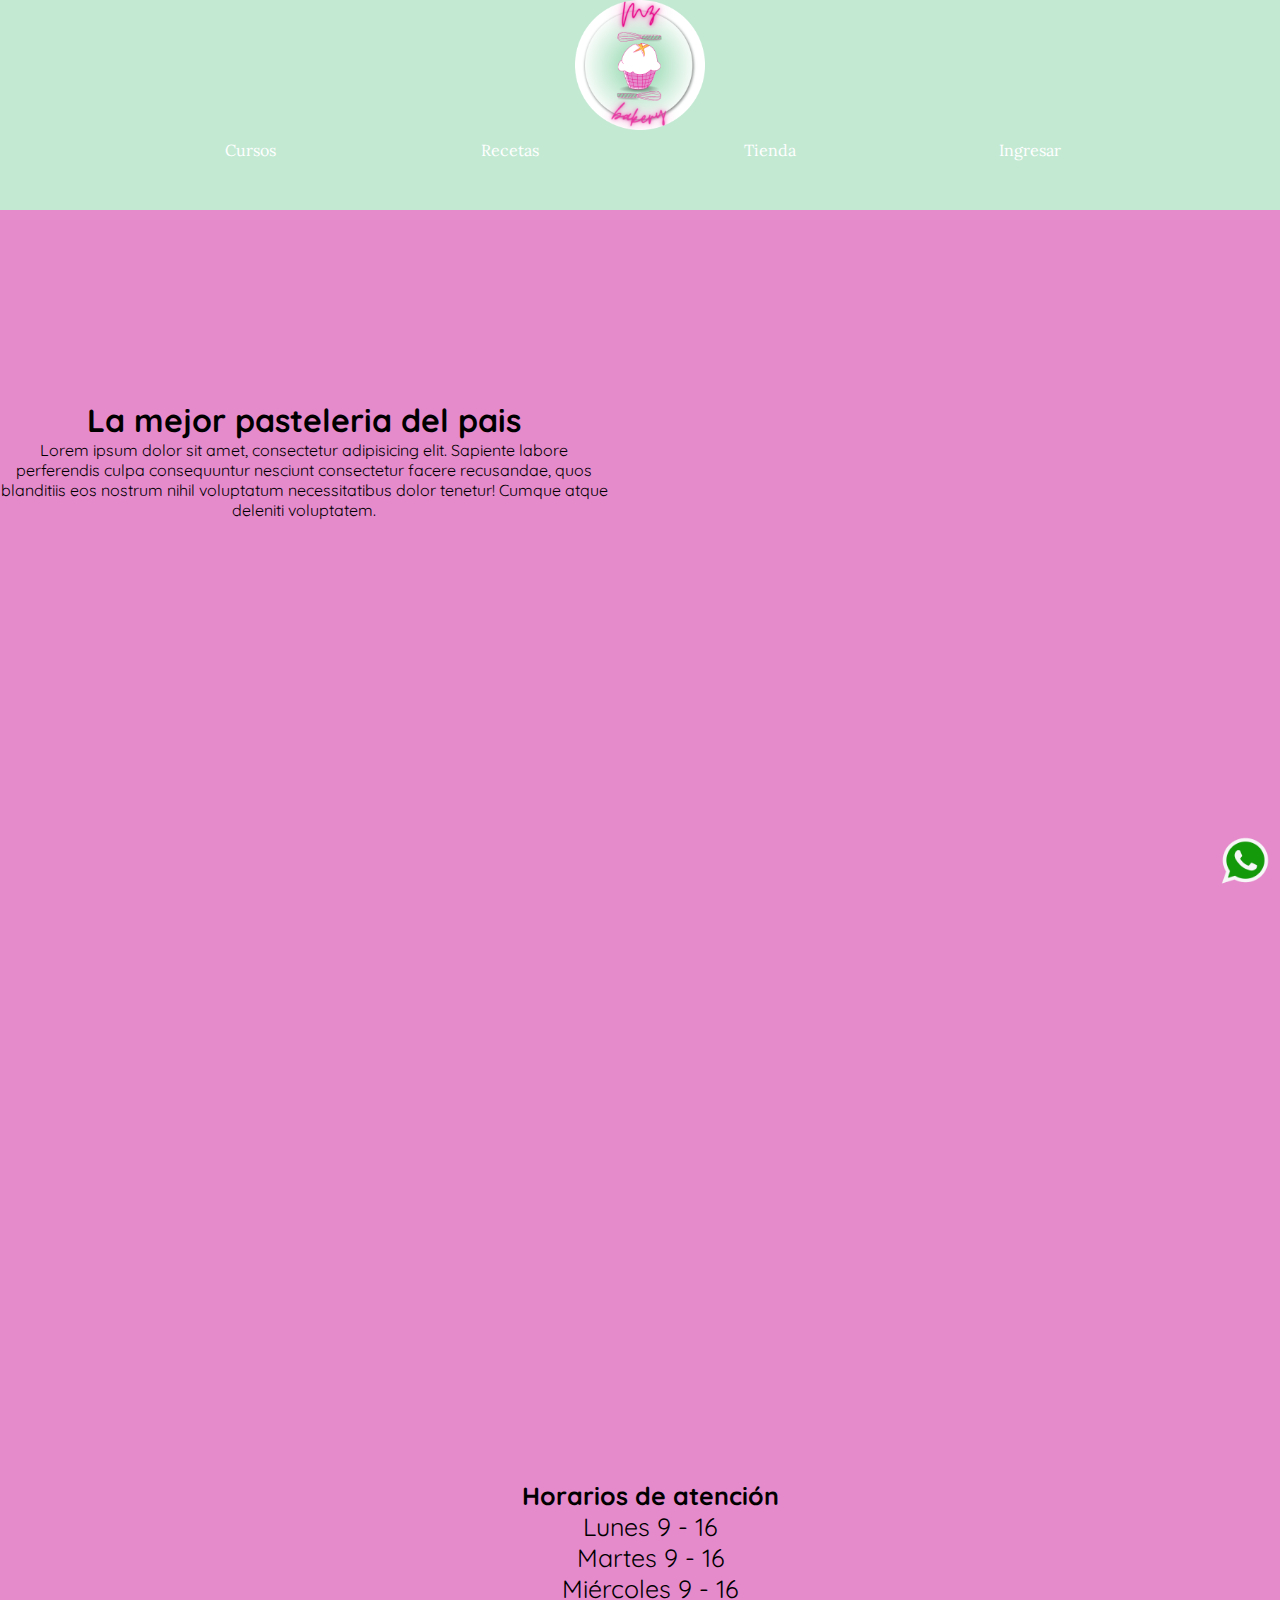
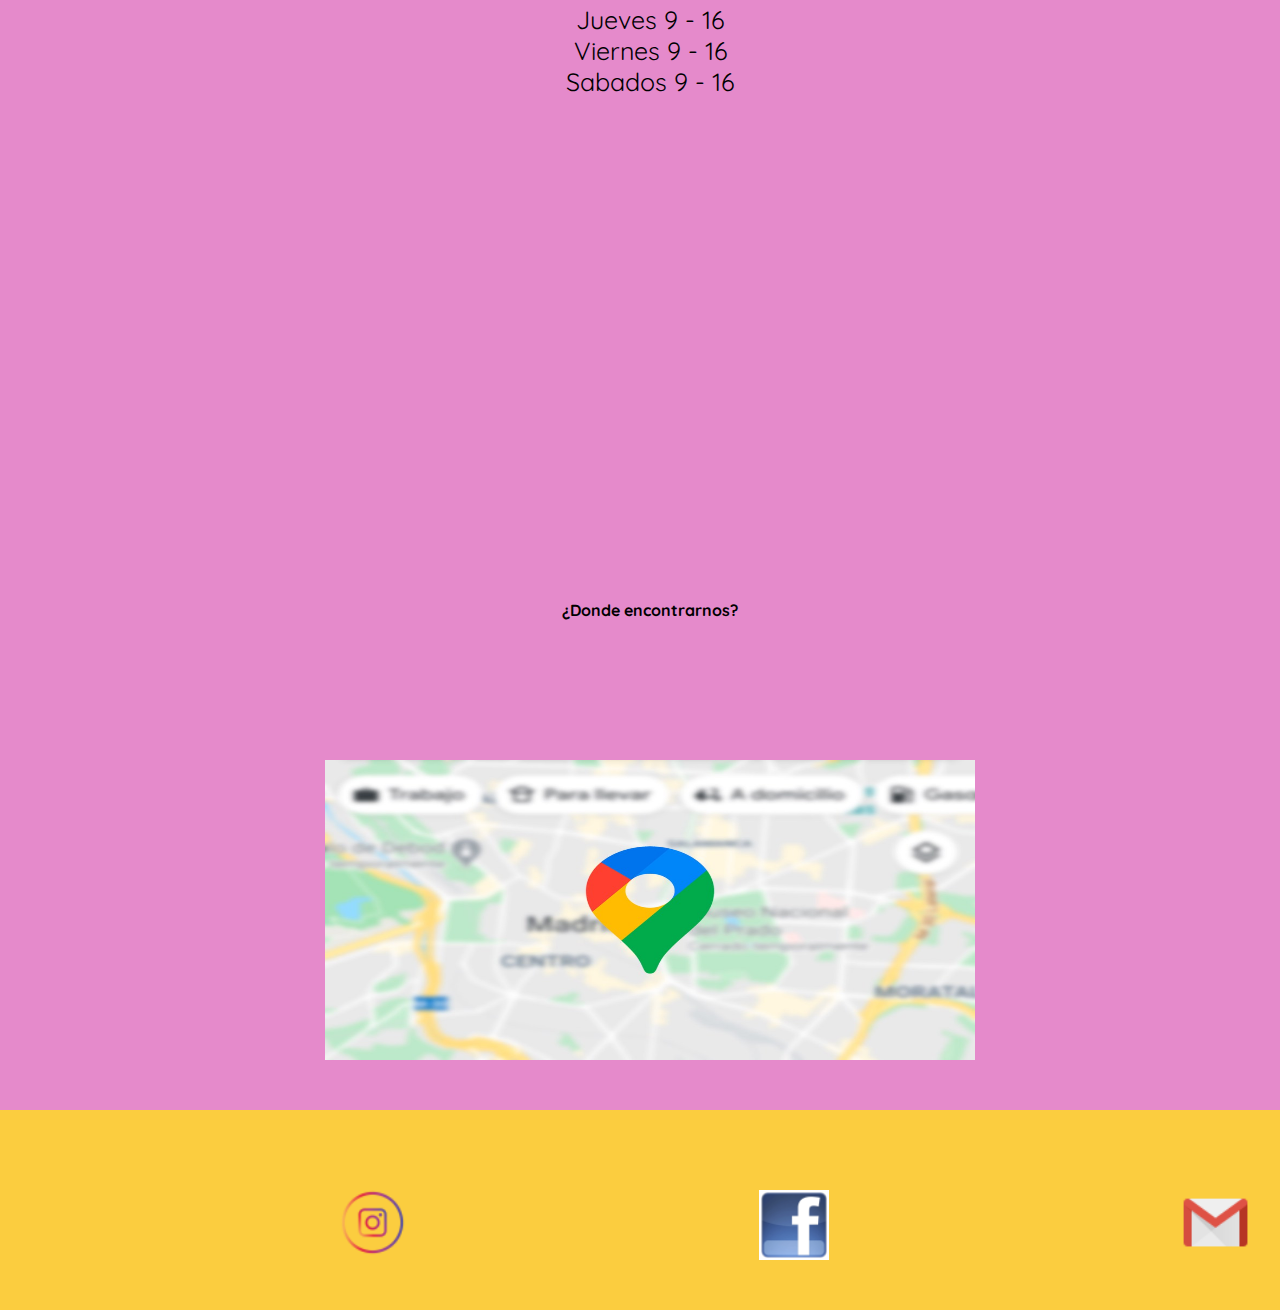
<file: index.html>
<!DOCTYPE html>
<html lang="en">
<head>
    <meta charset="UTF-8">
    <meta http-equiv="X-UA-Compatible" content="IE=edge">
    <meta name="viewport" content="width=device-width, initial-scale=1.0">
    <link rel="stylesheet" href="css/estilo.css">
    <link href="https://fonts.googleapis.com/css2?family=Lora:ital@1&family=Quicksand:wght@500&family=Raleway:wght@300&display=swap" rel="stylesheet">
    <link rel="icon" type="image.png" href="img/favicon.png">
    <title>Mz Bakery</title>
</head>
<body>
    <header>
            <div class="logo">
                <a href="index.html">
                    <img src="img/mzbakerylogo.png" alt="logo">
                </a>
            </div>
        <nav>
            <ul class="lista">
                <li>
                    <a href="html/cursos.html"> Cursos </a>
                </li>
                <li>
                    <a href="html/recetas.html"> Recetas </a> 
                </li>
                <li>
                    <a href="html/tienda.html"> Tienda </a>  
                </li>
                <li>
                    <a href="html/ingresar.html"> Ingresar </a> 
                </li>
            </ul>
        </nav>
    </header>
    <main class="home">
        <div class="intro">
            <h1>La mejor pasteleria del pais</h1>
            <p>Lorem ipsum dolor sit amet, consectetur adipisicing elit. Sapiente labore perferendis culpa consequuntur nesciunt consectetur facere recusandae, 
                quos blanditiis eos nostrum nihil voluptatum necessitatibus dolor tenetur! Cumque atque deleniti voluptatem.</p>
        </div>
        <div class="video">
            <iframe src="https://www.youtube.com/embed/Aw73bVIv4cs" title="YouTube video player" frameborder="0" allow="accelerometer; autoplay; clipboard-write; encrypted-media; gyroscope; picture-in-picture" allowfullscreen></iframe>
        </div>

        <div class="horariosPadre">
            <h4>Horarios de atención</h4>
            <ul class="horarios">
                <li>Lunes 9 - 16</li> 
                <li>Martes 9 - 16</li>
                <li>Miércoles 9 - 16</li>
                <li>Jueves 9 - 16 </li>
                <li>Viernes 9 - 16 </li>
                <li>Sabados 9 - 16 </li>
            </ul>
        </div>

        <div class="ubicacion">
            <h4>¿Donde encontrarnos?</h4>
            <img src="img/ubicacion.jpeg" alt="">
        </div>
        <div class="chat">
            <a href="https://www.whatsapp.com/">
                <img src="img/wsp.ico" alt="whatsapp">
            </a>
        </div>
    </main>
    <footer>
        <div >
            <ul class="redes">
                <li class="insta">
                    <a href="https://www.instagram.com/">
                        <img src="img/instagram.ico" alt="">
                    </a>
                </li>
                <li class="face">
                    <a href="https://www.facebook.com/">
                        <img src="img/facebook.ico" alt="">
                    </a>
                </li>
                <li class="mail">
                    <a href="https://mail.google.com/">
                        <img src="img/mail.ico" alt="">
                    </a>
                </li>
            </ul>
        </div>
    </footer>
</body>
</html>
</file>
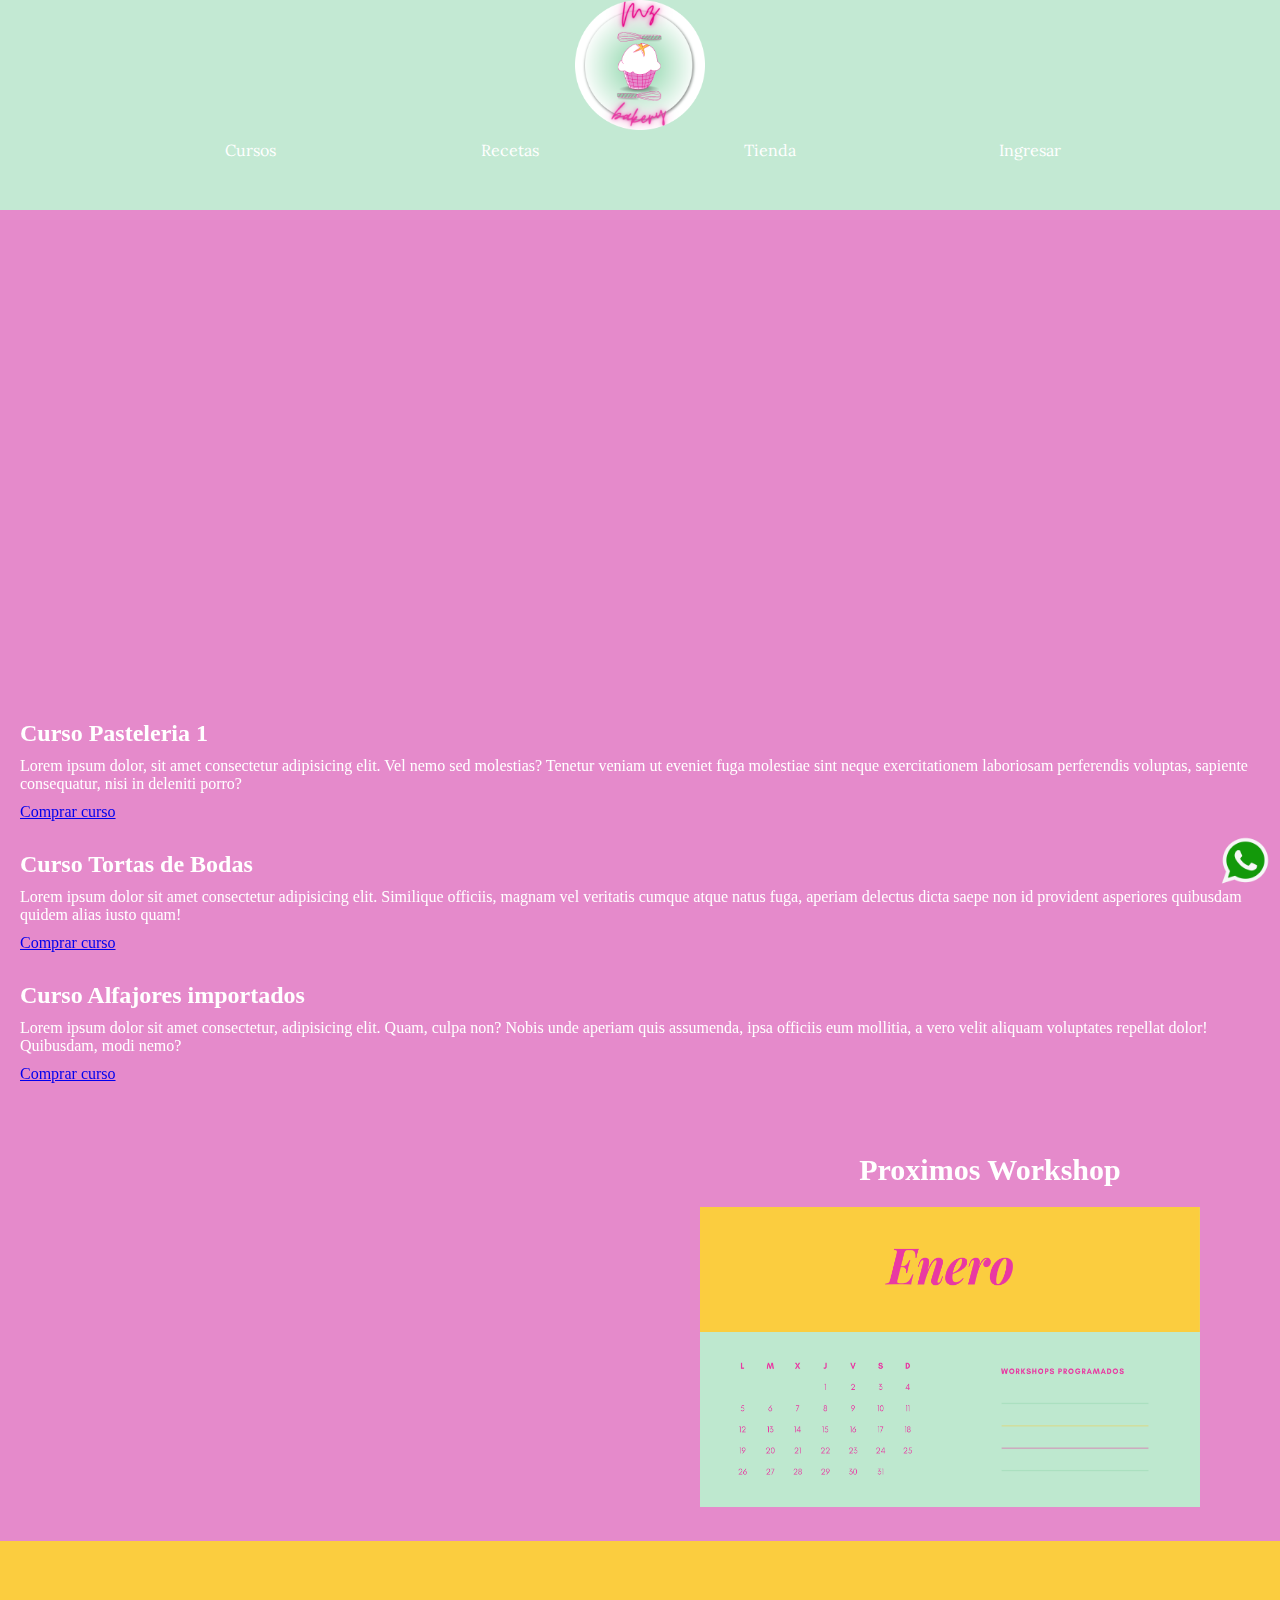
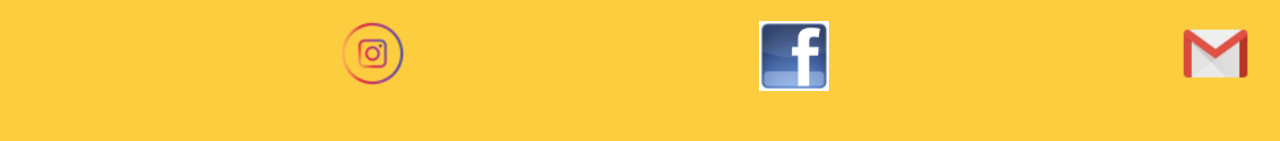
<file: html/cursos.html>
<!DOCTYPE html>
<html lang="en">
<head>
    <meta charset="UTF-8">
    <meta http-equiv="X-UA-Compatible" content="IE=edge">
    <meta name="viewport" content="width=device-width, initial-scale=1.0">
    <link rel="stylesheet" href="../css/estilo.css">
    <link href="https://fonts.googleapis.com/css2?family=Lora:ital@1&family=Quicksand:wght@500&family=Raleway:wght@300&display=swap" rel="stylesheet">
    <link rel="icon" type:"image.png" href="img/favicon.png">
    <title>Mz Bakery</title>
</head>
<body>
    <header>
        <div class="logo">
            <a href="../index.html">
                <img src="../img/mzbakerylogo.png" alt="logo">
            </a>
        </div>
    <nav>
        <ul class="lista">
            <li>
                <a href="cursos.html"> Cursos </a>
            </li>
            <li>
                <a href="recetas.html"> Recetas </a> 
            </li>
            <li>
                <a href="tienda.html"> Tienda </a>  
            </li>
            <li>
                <a href="ingresar.html"> Ingresar </a> 
            </li>
        </ul>
    </nav>
</header>
    <main class="mainCursos">
        <div class="videoCursos">
            <iframe class="videoCurso" width="1280" height="720" src="https://www.youtube.com/embed/f2MiUs2iB0E" title="YouTube video player" frameborder="0" allow="accelerometer; autoplay; clipboard-write; encrypted-media; gyroscope; picture-in-picture" allowfullscreen></iframe>
        </div>
        <section class="cursos">
            <div >
                <h2>Curso Pasteleria 1</h2>
                <p>Lorem ipsum dolor, sit amet consectetur adipisicing elit. Vel nemo sed molestias? Tenetur veniam ut eveniet fuga molestiae sint neque exercitationem laboriosam perferendis voluptas, sapiente consequatur, nisi in deleniti porro?</p>
                <a href="tienda.html">Comprar curso</a>
            </div>

            <div >
                <h2>Curso Tortas de Bodas</h2>
                <p>Lorem ipsum dolor sit amet consectetur adipisicing elit. Similique officiis, magnam vel veritatis cumque atque natus fuga, aperiam delectus dicta saepe non id provident asperiores quibusdam quidem alias iusto quam!</p>
                <a href="tienda.html">Comprar curso</a>
            </div>

            <div >
                <h2>Curso Alfajores importados</h2>
                <p>Lorem ipsum dolor sit amet consectetur, adipisicing elit. Quam, culpa non? Nobis unde aperiam quis assumenda, ipsa officiis eum mollitia, a vero velit aliquam voluptates repellat dolor! Quibusdam, modi nemo?</p>
                <a href="tienda.html">Comprar curso</a>
            </div>
        </section>

        <div class="workshop">
            <h4>Proximos Workshop</h4>
            <img src="../img/calendario.png" alt="">
            <!--calendario interactivo-->
        </div>

        <div class="chat">
            <a href="https://www.whatsapp.com/">
                <img src="../img/wsp.ico" alt="whatsapp">
            </a>
        </div>
    </main>

    <footer>
        <div >
            <ul class="redes">
                <li class="insta">
                    <a href="https://www.instagram.com/">
                        <img src="../img/instagram.ico" alt="">
                    </a>
                </li>
                <li class="face">
                    <a href="https://www.facebook.com/">
                        <img src="../img/facebook.ico" alt="">
                    </a>
                </li>
                <li class="mail">
                    <a href="https://mail.google.com/">
                        <img src="../img/mail.ico" alt="">
                    </a>
                </li>
            </ul>
        </div>
    </footer>
</body>
</html>
</file>
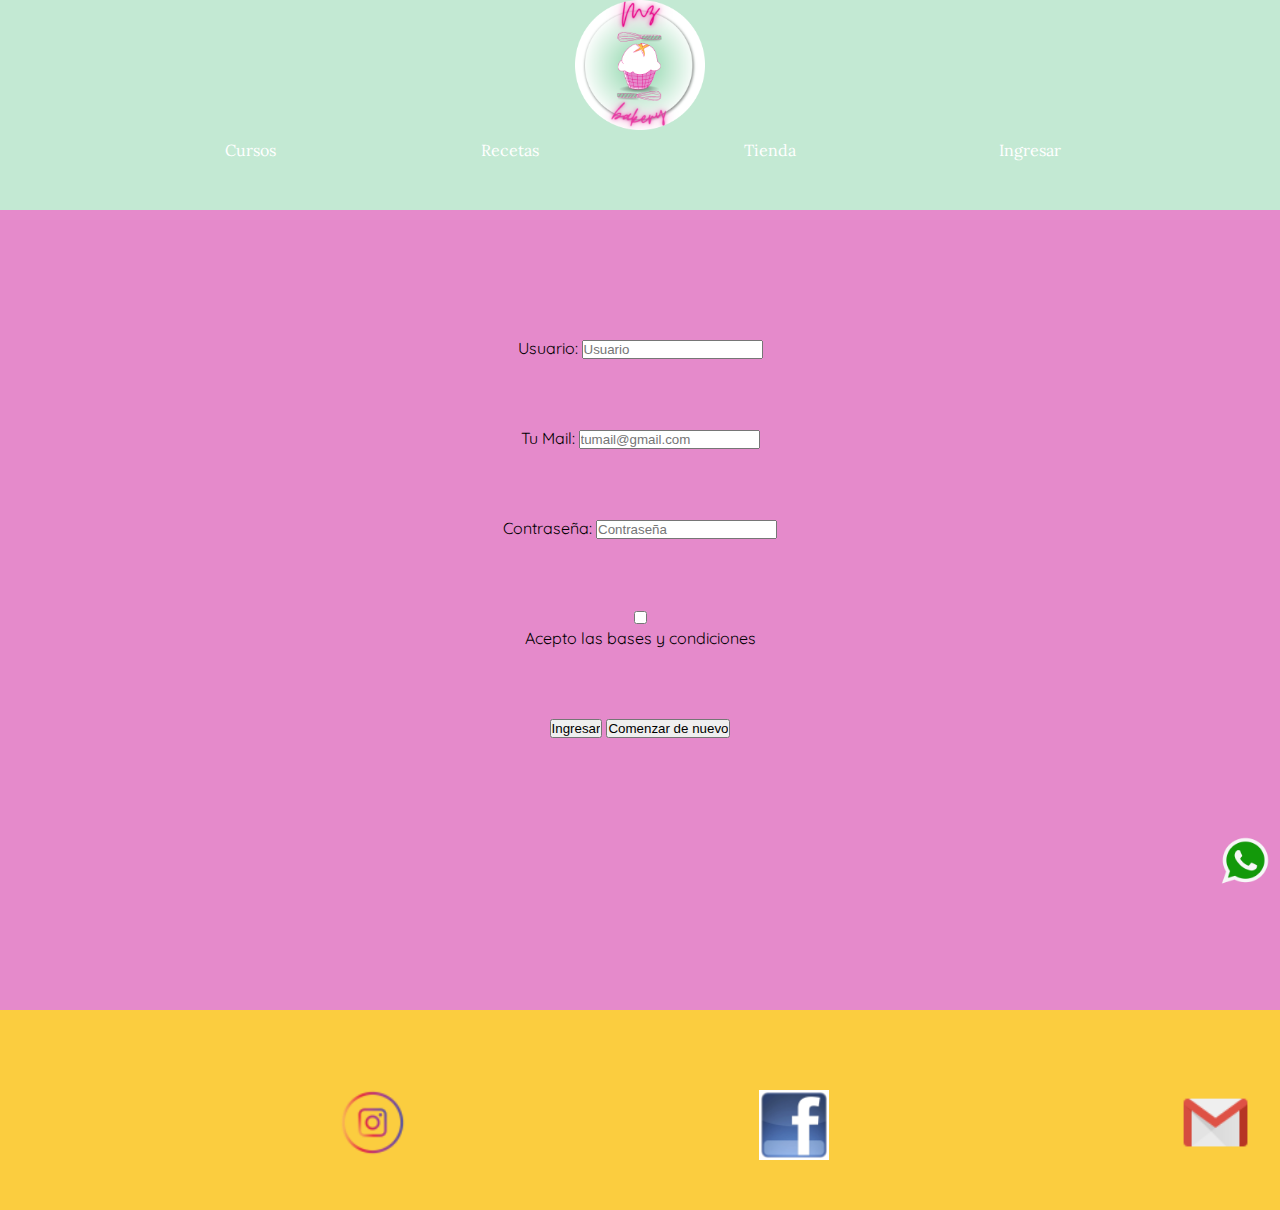
<file: html/ingresar.html>
<!DOCTYPE html>
<html lang="en">
<head>
    <meta charset="UTF-8">
    <meta http-equiv="X-UA-Compatible" content="IE=edge">
    <meta name="viewport" content="width=device-width, initial-scale=1.0">
    <link rel="stylesheet" href="../css/estilo.css">
    <link href="https://fonts.googleapis.com/css2?family=Lora:ital@1&family=Quicksand:wght@500&family=Raleway:wght@300&display=swap" rel="stylesheet">
    <link rel="icon" type:"image.png" href="img/favicon.png">
    <title>Mz Bakery</title>
</head>
<body>
    <header>
        <div class="logo">
            <a href="../index.html">
                <img src="../img/mzbakerylogo.png" alt="logo">
            </a>
        </div>
    <nav>
        <ul class="lista">
            <li>
                <a href="cursos.html"> Cursos </a>
            </li>
            <li>
                <a href="recetas.html"> Recetas </a> 
            </li>
            <li>
                <a href="tienda.html"> Tienda </a>  
            </li>
            <li>
                <a href="ingresar.html"> Ingresar </a> 
            </li>
        </ul>
    </nav>
</header>
    <main class="log">
                <div class="ingresar">
                    <form action="#">
                        <label for="usuario">Usuario:
                            <input type="text" placeholder=Usuario id="usuario">
                        </label>
                        <label for="mail">Tu Mail:
                            <input type="mail" placeholder="tumail@gmail.com" id="mail">
                        </label>
                        <label for="password">Contraseña:
                            <input type="password" placeholder="Contraseña">
                        </label>
                        <div class="acepto">
                            <input type="checkbox">
                            <p>Acepto las bases y condiciones</p>
                        </div>
                        <div class="login">
                            <input type="submit" value="Ingresar">
                            <input type="reset" value="Comenzar de nuevo">
                        </div>
                    </form>
                </div>
            <div class="chat">
                <a href="https://www.whatsapp.com/">
                    <img src="../img/wsp.ico" alt="whatsapp">
                </a>
            </div>
    </main>
    <footer>
        <div >
            <ul class="redes">
                <li class="insta">
                    <a href="https://www.instagram.com/">
                        <img src="../img/instagram.ico" alt="">
                    </a>
                </li>
                <li class="face">
                    <a href="https://www.facebook.com/">
                        <img src="../img/facebook.ico" alt="">
                    </a>
                </li>
                <li class="mail">
                    <a href="https://mail.google.com/">
                        <img src="../img/mail.ico" alt="">
                    </a>
                </li>
            </ul>
        </div>
    </footer>
</body>
</html>
</file>
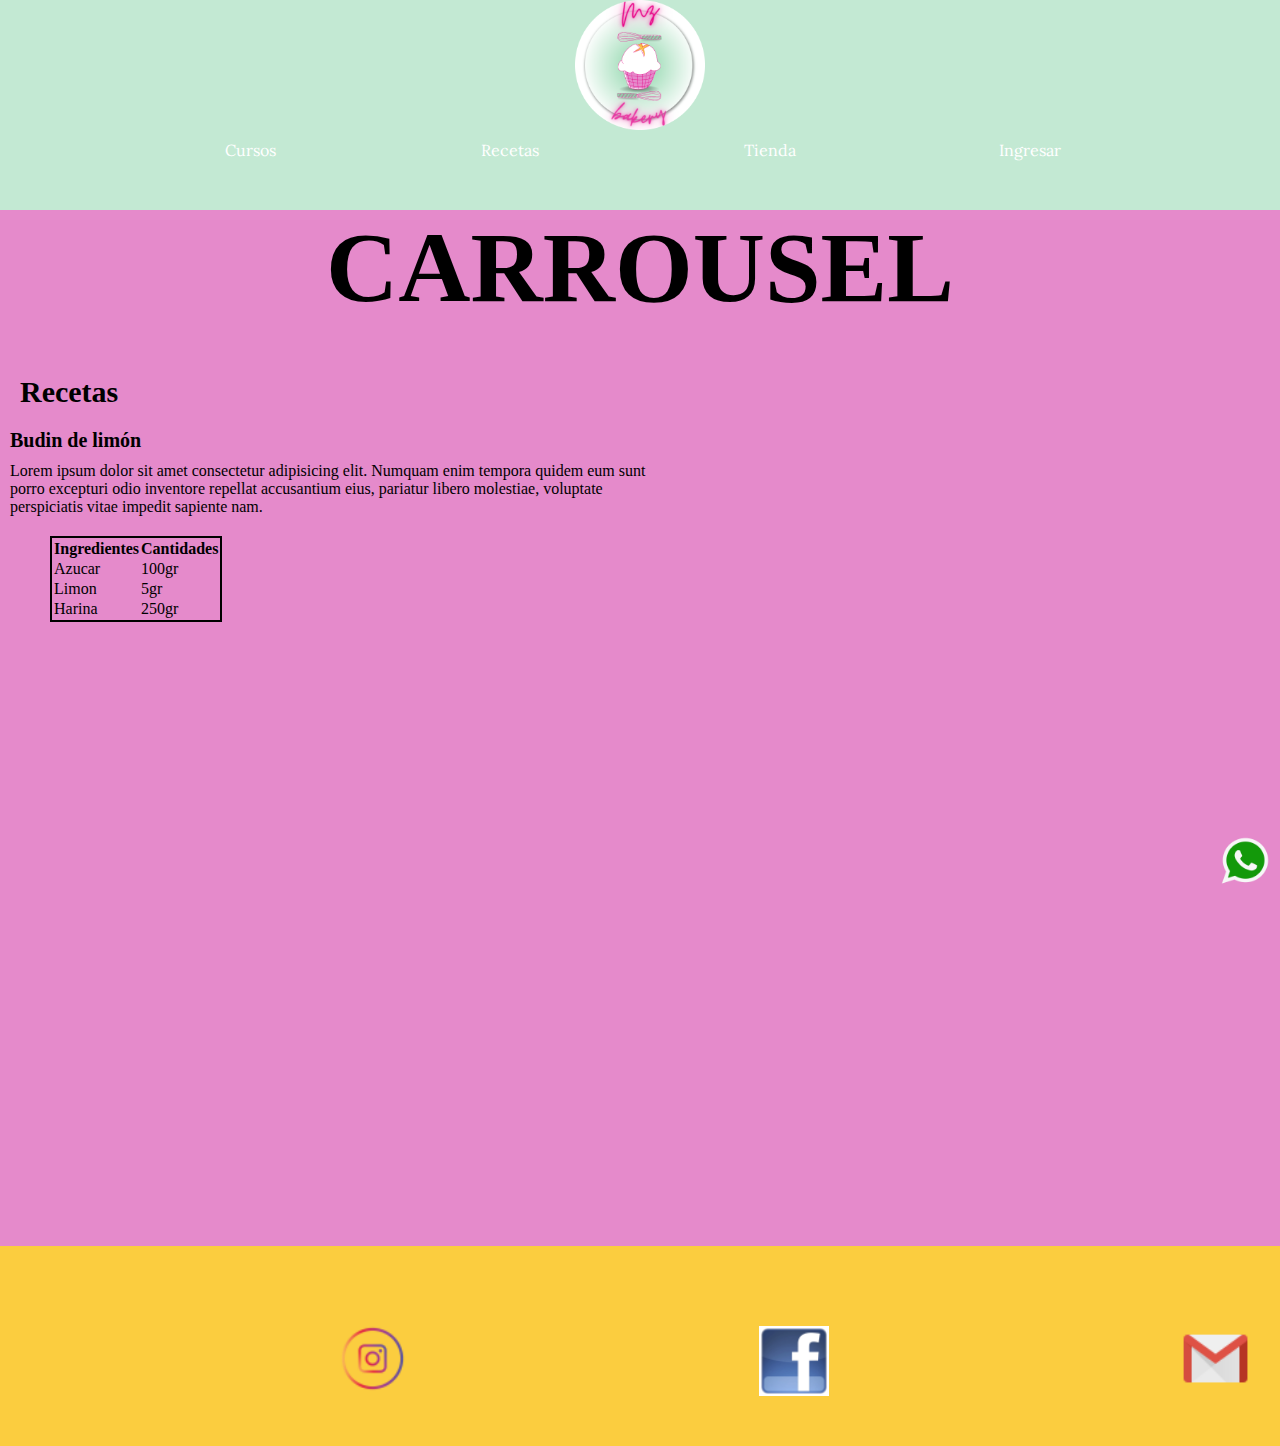
<file: html/recetas.html>
<!DOCTYPE html>
<html lang="en">
<head>
    <meta charset="UTF-8">
    <meta http-equiv="X-UA-Compatible" content="IE=edge">
    <meta name="viewport" content="width=device-width, initial-scale=1.0">
    <link rel="stylesheet" href="../css/estilo.css">
    <link href="https://fonts.googleapis.com/css2?family=Lora:ital@1&family=Quicksand:wght@500&family=Raleway:wght@300&display=swap" rel="stylesheet">
    <link rel="icon" type:"image.png" href="img/favicon.png">
    <title>Mz Bakery</title>
</head>
<body>
    <header>
        <div class="logo">
            <a href="../index.html">
                <img src="../img/mzbakerylogo.png" alt="logo">
            </a>
        </div>
    <nav>
        <ul class="lista">
            <li>
                <a href="cursos.html"> Cursos </a>
            </li>
            <li>
                <a href="recetas.html"> Recetas </a> 
            </li>
            <li>
                <a href="tienda.html"> Tienda </a>  
            </li>
            <li>
                <a href="ingresar.html"> Ingresar </a> 
            </li>
        </ul>
    </nav>
</header>
    <main class="mainRecetas">
        <h1 class="carrousel">CARROUSEL</h1>
            <section class="recetas">
                <h2>Recetas</h2>
                <h4>Budin de limón</h4>
                <div>
                    <p>Lorem ipsum dolor sit amet consectetur adipisicing elit. Numquam enim tempora quidem eum sunt porro excepturi odio inventore repellat accusantium eius, pariatur libero molestiae, voluptate perspiciatis vitae impedit sapiente nam.</p>
                </div>
                    <table class="ingredientes">
                        <tr>
                            <th>Ingredientes</th>
                            <th>Cantidades</th>
                        </tr>
                        <tr>
                            <td>Azucar</td>
                            <td>100gr</td>
                        </tr>
                        <tr>
                            <td>Limon</td>
                            <td>5gr</td>
                        </tr>
                        <tr>
                            <td>Harina</td>
                            <td>250gr</td>
                        </tr>
                    </table>
                <iframe class="budin" width="1904" height="711" src="https://www.youtube.com/embed/6xujX3jDvTc" title="YouTube video player" frameborder="0" allow="accelerometer; autoplay; clipboard-write; encrypted-media; gyroscope; picture-in-picture" allowfullscreen></iframe>
            </section>
            <div class="chat">
                <a href="https://www.whatsapp.com/">
                    <img src="../img/wsp.ico" alt="whatsapp">
                </a>
            </div>
    </main>
    <footer>
        <div >
            <ul class="redes">
                <li class="insta">
                    <a href="https://www.instagram.com/">
                        <img src="../img/instagram.ico" alt="">
                    </a>
                </li>
                <li class="face">
                    <a href="https://www.facebook.com/">
                        <img src="../img/facebook.ico" alt="">
                    </a>
                </li>
                <li class="mail">
                    <a href="https://mail.google.com/">
                        <img src="../img/mail.ico" alt="">
                    </a>
                </li>
            </ul>
        </div>
    </footer>
</body>
</html>
</file>
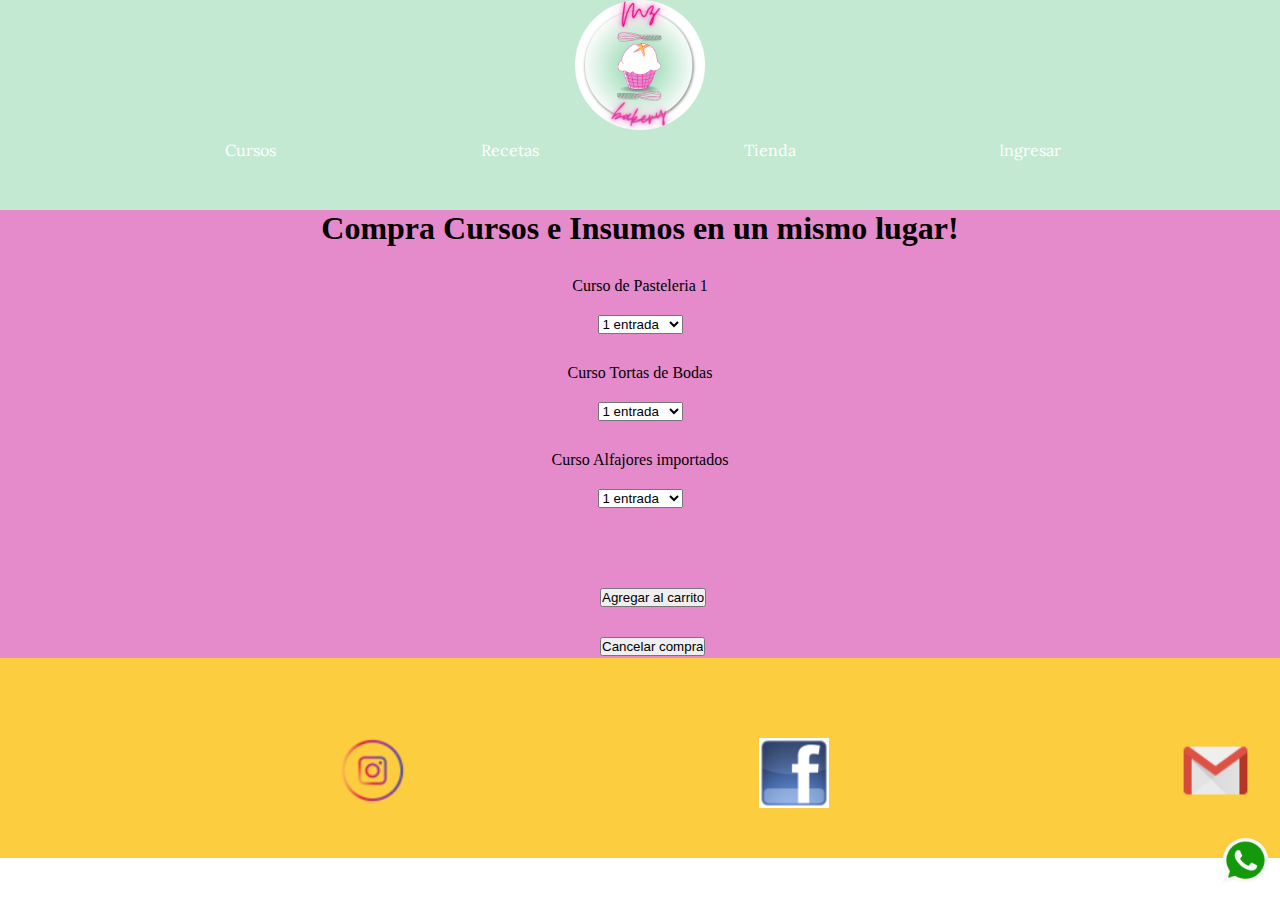
<file: html/tienda.html>
<!DOCTYPE html>
<html lang="en">
<head>
    <meta charset="UTF-8">
    <meta http-equiv="X-UA-Compatible" content="IE=edge">
    <meta name="viewport" content="width=device-width, initial-scale=1.0">
    <link rel="stylesheet" href="../css/estilo.css">
    <link href="https://fonts.googleapis.com/css2?family=Lora:ital@1&family=Quicksand:wght@500&family=Raleway:wght@300&display=swap" rel="stylesheet">
    <link rel="icon" type:"image.png" href="img/favicon.png">
    <title>Mz Bakery</title>
</head>
<body>
    <header>
        <div class="logo">
            <a href="../index.html">
                <img src="../img/mzbakerylogo.png" alt="logo">
            </a>
        </div>
    <nav>
        <ul class="lista">
            <li>
                <a href="cursos.html"> Cursos </a>
            </li>
            <li>
                <a href="recetas.html"> Recetas </a> 
            </li>
            <li>
                <a href="tienda.html"> Tienda </a>  
            </li>
            <li>
                <a href="ingresar.html"> Ingresar </a> 
            </li>
        </ul>
    </nav>
</header>
    <main class="mainTienda">
        <h1 class="titulo">Compra Cursos e Insumos en un mismo lugar!</h1>
        <section class="opciones">
            <p>Curso de Pasteleria 1</p>
            <select name="Curso de Pasteleria 1" id="pasteleria 1">
                <option value="1">1 entrada</option>
                <option value="2">2 entradas</option>
                <option value="3">3 entradas</option>
            </select>
            <p>Curso Tortas de Bodas</p>
            <select name="Curso Tortas de Bodas" id="tortas de bodas">
                <option value="1">1 entrada</option>
                <option value="2">2 entradas</option>
                <option value="3">3 entradas</option>
            </select>
            <p>Curso Alfajores importados</p>
            <select name="Curso Alfajores importados" id="alfajores importados">
                <option value="1">1 entrada</option>
                <option value="2">2 entradas</option>
                <option value="3">3 entradas</option>
            </select>
        </section>
        <div class="botones">
        <input type="submit" value="Agregar al carrito">
        <input type="reset" value="Cancelar compra">
        </div>
        <div class="chat">
            <a href="https://www.whatsapp.com/">
                <img src="../img/wsp.ico" alt="whatsapp">
            </a>
        </div>
    </main>
    <footer>
        <div >
            <ul class="redes">
                <li class="insta">
                    <a href="https://www.instagram.com/">
                        <img src="../img/instagram.ico" alt="">
                    </a>
                </li>
                <li class="face">
                    <a href="https://www.facebook.com/">
                        <img src="../img/facebook.ico" alt="">
                    </a>
                </li>
                <li class="mail">
                    <a href="https://mail.google.com/">
                        <img src="../img/mail.ico" alt="">
                    </a>
                </li>
            </ul>
        </div>
    </footer>
</body>
</html>
</file>
<file: css/estilo.css>
* {
    margin: 0;
    padding: 0;
}
 /*MEDIAQUERIES HOME*/
@media only screen and (max-width:320px){
    header{
        background-color: rgb(195, 233, 211);
        text-align: center; 
    }
    
    .logo {
        height: 130px ;
    }

    .logo img {

        height: 100%;
        width: auto;
    }
    nav {
        height: 80px;
        text-align: center;
        font-family: 'Lora', serif;
    }

    .lista {
        list-style: none;
    }

    .lista li {
        display: inline-block;
        width: 20%;
        height: 50px;
    }
    .lista li a {
        color: white;
        text-decoration: none;
        display: block;
        padding-top: 10px;
        height: 40px;
    }
    .lista li a:hover {
        background-color: rgb(233, 57, 163);
    }
    .chat{
        width: 50px;
        position: fixed;
        right: 10px;
        bottom: 10px;
    }
    .chat img{
        width: 100%;
        height: auto;
    }
    .home{
        display:flex;
        flex-direction: column;
        justify-content: space-evenly;
        width: auto;
        height: 1000px;
        background-color: rgb(229, 138, 203);
        font-family: 'Quicksand', sans-serif;
    }

    .intro{
        justify-content: center;
        display:flex;
        flex-direction: column;
        width: 95%;
        height: 200px;
        text-align: center;
    }


    .video{
        display: flex;
        flex-direction: column;
        justify-content: center;
        width: 100%;
        height: 300px;
    }
    iframe{
        width: 100%;
        height: 90%;
        align-items: center;
    }

    .horariosPadre{
        align-items: center;
        display: flex;
        flex-direction: column;
        width:95%;
        height: 200px;
    }

    .horarios{
        list-style: none;
        text-align: center;
    }

    .ubicacion{
        justify-content: space-around;
        align-items: center;
        display: flex;
        flex-direction: column;
        width: 95%;
        height: 200px;
    }
    .ubicacion img{
        width: 70%;
        height: 150px;
        
    }
    footer{
        background-color: rgb(251, 205, 63);
        width: 100%;
    }

    .redes li{
        list-style: none;
        display: inline-block;
        padding-left: 15px;
    }

    .insta img{
        width: 85px;
        height: 85px;
     
    }
    .face img{
        width: 70px;
        height: 70px;
        padding-bottom: 5px;
  
    }
    .mail img{
        width: 85px;
        height: 85px;
    
    }
}
@media only screen and (min-width:320px){
    header{
        background-color: rgb(195, 233, 211);
        text-align: center; 
    }
    
    .logo {
        height: 130px ;
    }

    .logo img {

        height: 100%;
        width: auto;
    }
    nav {
        height: 80px;
        text-align: center;
        font-family: 'Lora', serif;
    }

    .lista {
        list-style: none;
    }

    .lista li {
        display: inline-block;
        width: 20%;
        height: 50px;
    }
    .lista li a {
        color: white;
        text-decoration: none;
        display: block;
        padding-top: 10px;
        height: 40px;
    }
    .lista li a:hover {
        background-color: rgb(233, 57, 163);
    }
    .chat{
        width: 50px;
        position: fixed;
        right: 10px;
        bottom: 10px;
    }
    .chat img{
        width: 100%;
        height: auto;
    }
    .home{
        display:flex;
        flex-direction: column;
        justify-content: space-evenly;
        width: auto;
        height: 1000px;
        background-color: rgb(229, 138, 203);
        font-family: 'Quicksand', sans-serif;
    }

    .intro{
        justify-content: center;
        display:flex;
        flex-direction: column;
        width: 95%;
        height: 200px;
        text-align: center;
    }


    .video{
        display: flex;
        flex-direction: column;
        justify-content: center;
        width: 100%;
        height: 300px;
    }
    iframe{
        width: 100%;
        height: 90%;
        align-items: center;
    }

    .horariosPadre{
        align-items: center;
        display: flex;
        flex-direction: column;
        width:100%;
        height: 200px;
    }

    .horarios{
        list-style: none;
        text-align: center;
    }

    .ubicacion{
        justify-content: space-around;
        align-items: center;
        display: flex;
        flex-direction: column;
        width: 100%;
        height: 200px;
    }
    .ubicacion img{
        width: 70%;
        height: 150px;
        
    }
    footer{
        background-color: rgb(251, 205, 63);
        width: 100%;
    }

    .redes li{
        list-style: none;
        display: inline-block;
        padding:15px 10px;
        margin-left:35px; 
    }

    .insta img{
        width: 85px;
        height: 85px;
     
    }
    .face img{
        width: 70px;
        height: 70px;
  
    }
    .mail img{
        width: 85px;
        height: 85px;
    
    }
}

@media only screen and (min-width:480px){
    header{
        background-color: rgb(195, 233, 211);
        text-align: center; 
    }
    
    .logo {
        height: 130px ;
    }

    .logo img {

        height: 100%;
        width: auto;
    }
    nav {
        height: 80px;
        text-align: center;
        font-family: 'Lora', serif;
    }

    .lista {
        list-style: none;
    }

    .lista li {
        display: inline-block;
        width: 20%;
        height: 50px;
    }
    .lista li a {
        color: white;
        text-decoration: none;
        display: block;
        padding-top: 10px;
        height: 40px;
    }
    .lista li a:hover {
        background-color: rgb(233, 57, 163);
    }
    .chat{
        width: 50px;
        position: fixed;
        right: 10px;
        bottom: 10px;
    }
    .chat img{
        width: 100%;
        height: auto;
    }
    .home{
        display:flex;
        flex-direction: column;
        justify-content: space-evenly;
        width: auto;
        height: 1000px;
        background-color: rgb(229, 138, 203);
        font-family: 'Quicksand', sans-serif;
    }

    .intro{
        justify-content: center;
        display:flex;
        flex-direction: column;
        width: 100%;
        height: 200px;
        text-align: center;
    }


    .video{
        display: flex;
        flex-direction: column;
        justify-content: center;
        width: 100%;
        height: 600px;
    }
    iframe{
        width: 100%;
        height: 90%;
        align-items: center;
    }

    .horariosPadre{
        align-items: center;
        display: flex;
        flex-direction: column;
        width:100%;
        height: 200px;
    }

    .horarios{
        list-style: none;
        text-align: center;
    }

    .ubicacion{
        justify-content: space-around;
        align-items: center;
        display: flex;
        flex-direction: column;
        width: 100%;
        height: 300px;
    }
    .ubicacion img{
        width: 60%;
        height: 200px;
        padding-bottom: 10px;
        
    }
    footer{
        background-color: rgb(251, 205, 63);
        width: 100%;
    }

    .redes li{
        list-style: none;
        display: inline-block;
        padding: 15px 10px;
        margin-left: 75px;
    }

    .insta img{
        width: 85px;
        height: 85px;
     
    }
    .face img{
        width: 70px;
        height: 70px;
        padding-bottom: 5px;
  
    }
    .mail img{
        width: 85px;
        height: 85px;
    
    }
}
@media only screen and (min-width:600px){
    header{
        background-color: rgb(195, 233, 211);
        text-align: center; 
    }
    
    .logo {
        height: 130px ;
    }

    .logo img {

        height: 100%;
        width: auto;
    }
    nav {
        height: 80px;
        text-align: center;
        font-family: 'Lora', serif;
    }

    .lista {
        list-style: none;
    }

    .lista li {
        display: inline-block;
        width: 20%;
        height: 50px;
    }
    .lista li a {
        color: white;
        text-decoration: none;
        display: block;
        padding-top: 10px;
        height: 40px;
    }
    .lista li a:hover {
        background-color: rgb(233, 57, 163);
    }
    .chat{
        width: 50px;
        position: fixed;
        right: 10px;
        bottom: 10px;
    }
    .chat img{
        width: 100%;
        height: auto;
    }
    .home{
        display:flex;
        flex-direction: column;
        justify-content: space-evenly;
        width: auto;
        height: 1000px;
        background-color: rgb(229, 138, 203);
        font-family: 'Quicksand', sans-serif;
    }

    .intro{
        justify-content: center;
        display:flex;
        flex-direction: column;
        width: 100%;
        height: 200px;
        text-align: center;
    }


    .video{
        display: flex;
        flex-direction: column;
        justify-content: center;
        width: 100%;
        height: 600px;
    }
    iframe{
        width: 100%;
        height: 90%;
        align-items: center;
    }

    .horariosPadre{
        align-items: center;
        display: flex;
        flex-direction: column;
        width:100%;
        height: 200px;
    }

    .horarios{
        list-style: none;
        text-align: center;
    }

    .ubicacion{
        justify-content: space-around;
        align-items: center;
        display: flex;
        flex-direction: column;
        width: 100%;
        height: 300px;
    }
    .ubicacion img{
        width: 60%;
        height: 200px;
        padding-bottom: 10px;
        
    }
    footer{
        background-color: rgb(251, 205, 63);
        width: 100%;
    }

    .redes li{
        list-style: none;
        display: inline-block;
        padding: 15px 10px;
        margin-left: 100px;
    }

    .insta img{
        width: 85px;
        height: 85px;
     
    }
    .face img{
        width: 70px;
        height: 70px;
        padding-bottom: 5px;
  
    }
    .mail img{
        width: 85px;
        height: 85px;
    
    }
}
@media only screen and (min-width:768px){
    header{
        background-color: rgb(195, 233, 211);
        text-align: center; 
    }
    
    .logo {
        height: 130px ;
    }

    .logo img {

        height: 100%;
        width: auto;
    }
    nav {
        height: 80px;
        text-align: center;
        font-family: 'Lora', serif;
    }

    .lista {
        list-style: none;
    }

    .lista li {
        display: inline-block;
        width: 20%;
        height: 50px;
    }
    .lista li a {
        color: white;
        text-decoration: none;
        display: block;
        padding-top: 10px;
        height: 40px;
    }
    .lista li a:hover {
        background-color: rgb(233, 57, 163);
    }
    .chat{
        width: 50px;
        position: fixed;
        right: 10px;
        bottom: 10px;
    }
    .chat img{
        width: 100%;
        height: auto;
    }
    .home{
        display:flex;
        flex-direction: column;
        justify-content: space-evenly;
        width: auto;
        height: 1000px;
        background-color: rgb(229, 138, 203);
        font-family: 'Quicksand', sans-serif;
    }

    .intro{
        display:flex;
        flex-direction: column;
        width: 90%;
        height: 200px;
        text-align: center;
        

    }

    .video{
        display: flex;
        flex-direction: column;
        width: 1024px;
        height: 1000px;
        align-items: center;
        margin-top: 10px;
        margin-bottom: 10px;
    }
    iframe{
        width: 80%;
        height: 100%;
    }

    .horariosPadre{
        align-items: center;
        display: flex;
        flex-direction: column;
        width:100%;
        height: 200px;
    }
    .horarios{
        list-style: none;
        text-align: center;
    }

    .ubicacion{
        justify-content: space-around;
        align-items: center;
        display: flex;
        flex-direction: column;
        margin-top: 10px;
        width: 100%;
        height: 600px;
    }
    .ubicacion img{
        margin-top:10px ;
        width: 50%;
        height: 300px;
    }

    footer{
        background-color: rgb(251, 205, 63);
        width: 100%;
    }
    .redes li{
        list-style: none;
        display: inline-block;
        padding: 15px 10px;
        margin-left: 120px;
        
    }
    .insta img{
        width: 85px;
        height: 85px;
     
    }
    .face img{
        width: 70px;
        height: 70px;
        
  
    }
    .mail img{
        width: 85px;
        height: 85px;
    
    }
}
@media only screen and (min-width:992px){
    header{
        background-color: rgb(195, 233, 211);
        text-align: center; 
    }
    
    .logo {
        height: 130px ;
    }

    .logo img {

        height: 100%;
        width: auto;
    }
    nav {
        height: 80px;
        text-align: center;
        font-family: 'Lora', serif;
    }

    .lista {
        list-style: none;
    }

    .lista li {
        display: inline-block;
        width: 20%;
        height: 50px;
    }
    .lista li a {
        color: white;
        text-decoration: none;
        display: block;
        padding-top: 10px;
        height: 40px;
    }
    .lista li a:hover {
        background-color: rgb(233, 57, 163);
    }
    .chat{
        width: 50px;
        position: fixed;
        right: 10px;
        bottom: 10px;
    }
    .chat img{
        width: 100%;
        height: auto;
    }
    .home{
        display:flex;
        flex-direction: column;
        justify-content: space-evenly;
        width: auto;
        height: 1000px;
        background-color: rgb(229, 138, 203);
        font-family: 'Quicksand', sans-serif;
    }

    .intro{
        display:flex;
        flex-direction: column;
        width: 90%;
        height: 200px;
        text-align: center;
        

    }

    .video{
        display: flex;
        flex-direction: column;
        width: 992px;
        height: 1000px;
        align-items: center;
        margin-top: 10px;
        margin-bottom: 10px;
    }
    iframe{
        width: 80%;
        height: 100%;
    }

    .horariosPadre{
        align-items: center;
        display: flex;
        flex-direction: column;
        width:100%;
        height: 200px;
    }
    .horarios{
        list-style: none;
        text-align: center;
    }

    .ubicacion{
        justify-content: space-around;
        align-items: center;
        display: flex;
        flex-direction: column;
        margin-top: 10px;
        width: 100%;
        height: 600px;
    }
    .ubicacion img{
        margin-top:10px ;
        width: 50%;
        height: 300px;
    }

    footer{
        background-color: rgb(251, 205, 63);
        width: 100%;
    }
    .redes li{
        list-style: none;
        display: inline-block;
        padding: 15px 10px;
        margin-left: 120px;
        
    }
    .insta img{
        width: 85px;
        height: 85px;
     
    }
    .face img{
        width: 70px;
        height: 70px;
        
  
    }
    .mail img{
        width: 85px;
        height: 85px;
    
    }
}
@media only screen and (min-width:1024px){
    header{
        background-color: rgb(195, 233, 211);
        text-align: center; 
    }
    
    .logo {
        height: 130px ;
    }

    .logo img {

        height: 100%;
        width: auto;
    }
    nav {
        height: 80px;
        text-align: center;
        font-family: 'Lora', serif;
    }

    .lista {
        list-style: none;
    }

    .lista li {
        display: inline-block;
        width: 20%;
        height: 50px;
    }
    .lista li a {
        color: white;
        text-decoration: none;
        display: block;
        padding-top: 10px;
        height: 40px;
    }
    .lista li a:hover {
        background-color: rgb(233, 57, 163);
    }
    .chat{
        width: 50px;
        position: fixed;
        right: 10px;
        bottom: 10px;
    }
    .chat img{
        width: 100%;
        height: auto;
    }
    .home{
        display:grid;
        grid-template-columns: 50% 50%;
        grid-template-rows: 50% 25% 25%;
        grid-template-areas: "intro video"
                             "horarios horarios"
                             "ubicacion ubicacion";
        column-gap: 20px;
        row-gap: 20px;
        width: 100%;
        height: 2500px;
        background-color: rgb(229, 138, 203);
        font-family: 'Quicksand', sans-serif;
    }

    .intro{
        grid-area: intro;
        width: 95%;
        height: 500px;
        text-align: center;
    }

    .video{
        grid-area: video;
        width: 95%;
        height: 300px;
        margin-top: 20%;
    }
    iframe{
        width: 100%;
        height: 100%;
    }

    .horariosPadre{
        grid-area: horarios;
        font-size:25px ;

        width:100%;
        height: 100%;

    }
    .horarios{
        align-items: space-around;
        list-style: none;
        text-align: center;
    }

    .ubicacion{
        grid-area: ubicacion;
        width: 100%;
        height: 600px;
    }
    .ubicacion img{
        width: 50%;
        height: 300px;
    }

    footer{
        background-color: rgb(251, 205, 63);
        width: 100%;
    }
    .redes li{
        list-style: none;
        display: inline-block;
        margin-left:30vh;
    }
    .insta img{
        width: 85px;
        height: 85px;
    }
    .face img{
        width: 70px;
        height: 70px;
    }
    .mail img{
        width: 85px;
        height: 85px;
    }
}

/*MEDIAQUERIES INGRESAR*/
@media only screen and (max-width:480px){
    .log{
        background-color: rgb(229, 138, 203);
        font-family: 'Quicksand', sans-serif;
        width:auto;
    }
    .ingresar{
        width: 100%;
        height: 800px;

    }
    form{
        display:flex;
        flex-direction: column;
        width: 100%;
        height:400px;
        text-align: center;
        padding-top: 20%;
        justify-content: space-between;
        
    }
}
@media only screen and (min-width:480px){
    .log{
        background-color: rgb(229, 138, 203);
        font-family: 'Quicksand', sans-serif;
        width:auto;
    }
    .ingresar{
        width: 100%;
        height: 800px;
    }
    form{
        display:flex;
        flex-direction: column;
        width: 100%;
        height:400px;
        text-align: center;
        padding-top: 20%;
        justify-content: space-between;
    } 
}
@media only screen and (min-width:768px){
    .log{
        background-color: rgb(229, 138, 203);
        font-family: 'Quicksand', sans-serif;
        width:auto;
    }
    .ingresar{
        width: 100%;
        height: 800px;
    }
    form{
        display:flex;
        flex-direction: column;
        width: 100%;
        height:400px;
        text-align: center;
        padding-top: 20%;
        justify-content: space-between;
    } 
    footer{
        background-color: rgb(251, 205, 63);
        width: auto;
        height: 200px;
    }
    
    .redes li{
        list-style: none;
        display: inline-block;
        padding-top: 70px;
        padding-left: 60px;
    }

}
@media only screen and (min-width:992px){
    .log{
        background-color: rgb(229, 138, 203);
        font-family: 'Quicksand', sans-serif;
        width:auto;
    }
    .ingresar{
        width: 100%;
        height: 800px;
    }
    form{
        display:flex;
        flex-direction: column;
        width: 100%;
        height:400px;
        text-align: center;
        padding-top: 20%;
        justify-content: space-between;
    } 
    footer{
        background-color: rgb(251, 205, 63);
        width: auto;
        height: 200px;
    }
    .redes li{
        list-style: none;
        display: inline-block;
        padding-top: 70px;
        padding-left: 60px;
    }
}
@media only screen and (min-width:1024px){
    .log{
        background-color: rgb(229, 138, 203);
        font-family: 'Quicksand', sans-serif;
        width:auto;
    }
    .ingresar{
        width: 100%;
        height: 800px;
    }
    form{
        display:flex;
        flex-direction: column;
        width: 100%;
        height:400px;
        text-align: center;
        justify-content: space-between;
        padding-top: 10%;
    } 
    footer{
        background-color: rgb(251, 205, 63);
        width: auto;
        height: 200px;
    }
    .redes li{
        list-style: none;
        display: inline-block;
        padding-top: 70px;
        padding-left: 60px;
    }
}

/*HEADER MISMO PARA TODOS*/
    header{
        background-color: rgb(195, 233, 211);
        text-align: center; 
    }
    
    .logo {
        height: 130px ;
    }

    .logo img {

        height: 100%;
        width: auto;
    }
    nav {
        height: 80px;
        text-align: center;
        font-family: 'Lora', serif;
    }

    .lista {
        list-style: none;
    }

    .lista li {
        display: inline-block;
        width: 20%;
        height: 50px;
    }
    .lista li a {
        color: white;
        text-decoration: none;
        display: block;
        padding-top: 10px;
        height: 40px;
    }
    .lista li a:hover {
        background-color: rgb(233, 57, 163);
    }


/*WSP BOTON*/
.chat{
    width: 50px;
    position: fixed;
    right: 10px;
    bottom: 10px;
}
.chat img{
    width: 100%;
    height: auto;
}

/*MAIN CURSOS*/
.mainCursos{
    background-color: rgb(229, 138, 203);
}
.videoCursos{
    height: 500px ;
    width: 1000px;

}
.videoCurso {
    height: 500px ;
    width: 100%;
    margin-left: 50%;
    margin-top: 20px;
}

.cursos div{
    padding-left: 20px;
    padding-bottom: 20px;
}

.cursos div h2{
    color: white;
    padding-top: 10px;
    padding-bottom: 10px;
}

.cursos div p{
    color: white;
    padding-bottom: 10px;
}

.workshop {
    margin-top: 50px;
    margin-left: 700px;
    height: auto;
    width: auto;
}
.workshop h4{
    color: white;
    text-align: center;
    font-size: 30px;
}
.workshop img{
    margin-top: 20px;
    margin-bottom: 30px;
    height: 300px;
    width: 500px;
}

/*MAIN RECETAS*/
.mainRecetas{
    background-color: rgb(229, 138, 203);
}
.carrousel {
    font-size: 100px;
    text-align: center;
    margin-bottom: 20px;
}

.recetas h2{
    font-size: 30px;
    margin-top: 50px;
    margin-left: 20px;
    margin-bottom: 20px;
}

.recetas h4{
    font-size: 20px;
    margin-bottom: 10px;
    margin-left: 10px;
}

.recetas div{
    width: 50%;
    padding-bottom: 20px;
    margin-left: 10px;
}

.ingredientes {
    border: 2px solid black;
    margin-left: 50px;
    margin-bottom: 20px;
}

.budin{
    padding-left: 600px;
    padding-top: 50px;
    padding-bottom: 50px;
    height: 500px ;
    width: 800px;
}

/*MAIN TIENDA*/
.mainTienda{
    background-color: rgb(229, 138, 203);
}
.titulo {
    text-align: center;
}

.opciones{
    padding-bottom: 50px;
    display: flex;
    flex-direction: column; 
    align-items: center;
    justify-content: space-around; 
}

.opciones p{
    padding-top: 30px;
}

.opciones select{
    margin-top: 20px;
}

.botones{
    width: 100%;
    height: 100px;
}

.botones input{
     display: inline;
     margin-left: 600px;
     margin-top: 30px;
}


/*FOOTER MISMO PARA TODOS
footer{
    background-color: rgb(251, 205, 63);
    width: auto;
    height: 200px;
}

.redes li{
    list-style: none;
    display: inline-block;
    padding-top: 50px;
    padding-left: 450px;
}*/
</file>
